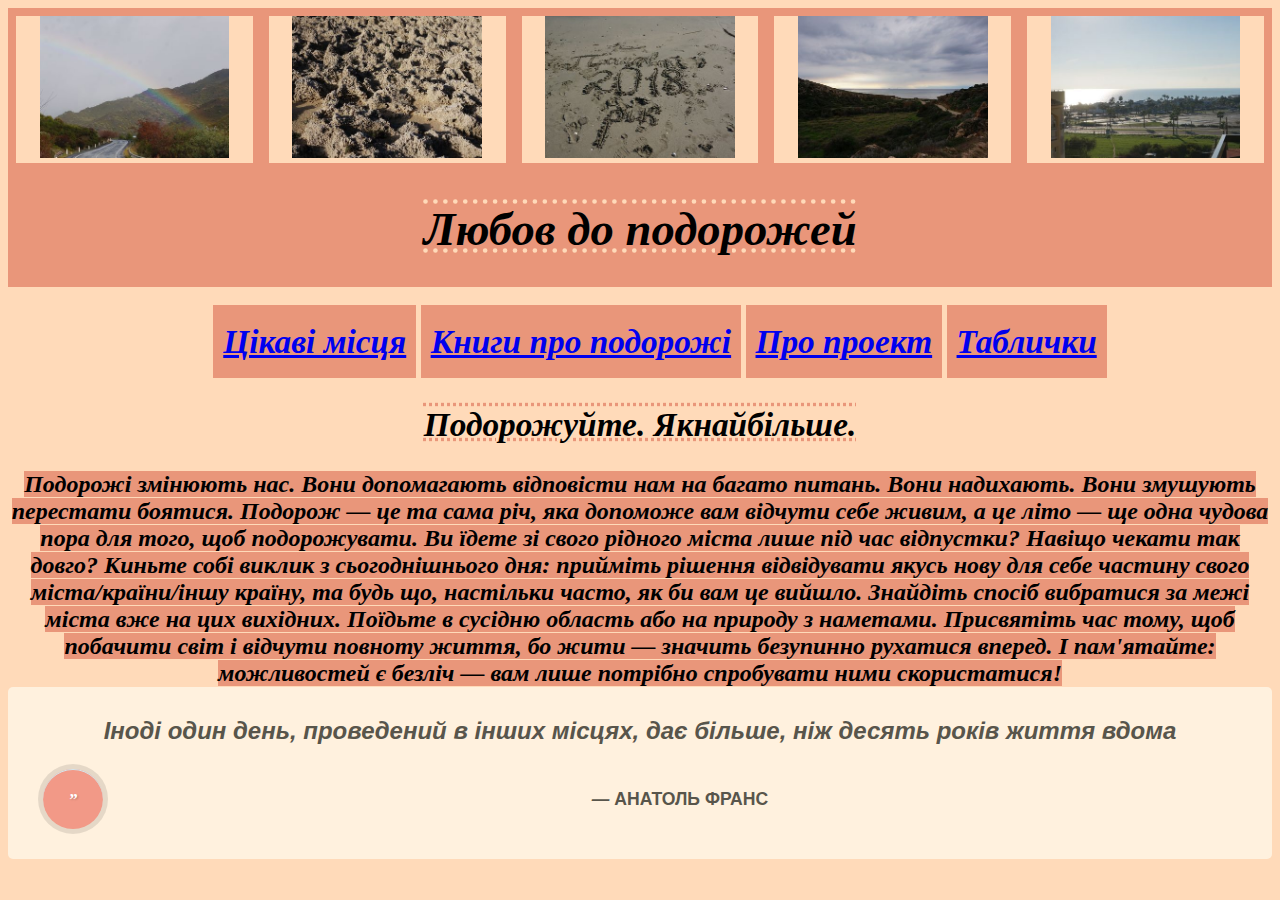
<file: index.html>
<!DOCTYPE html>
<html lang="en">
<head>
    <meta charset="UTF-8">
    <title>Лабораторна 1</title>
    <link rel="stylesheet" href="style.css">
</head>
<body>
  <div class="container">
    <div><img src="images/img1.jpg" /></div>
    <div><img src="images/img2.jpg" /></div>
    <div><img src="images/img3.jpg" /></div>
    <div><img src="images/img4.jpg" /></div>
    <div><img src="images/img5.jpg" /></div>
  </div>
  <div class="container">
<h1>Любов до подорожей</h1>
</div>
<div class="menu main-menu">
<ul>
  <li><a target="_blank" href="file:///E:/2%20%D0%BA%D1%83%D1%80%D1%81/Web/map.html">Цікаві місця</a></li>
  <li><a target="_blank" href="file:///E:/2%20%D0%BA%D1%83%D1%80%D1%81/Web/%D0%9A%D0%BD%D0%B8%D0%B3%D0%B8.html">Книги про подорожі</a></li>
  <li><a target="_blank" href="file:///E:/2%20%D0%BA%D1%83%D1%80%D1%81/Web/%D0%9F%D1%80%D0%BE%D0%B5%D0%BA%D1%82.html">Про проект</a></li>
  <li><a target="_blank" href="file:///E:/2%20%D0%BA%D1%83%D1%80%D1%81/Web/%D0%A2%D0%B0%D0%B1%D0%BB%D0%B8%D1%87%D0%BA%D0%B0%201.html">Таблички</a></li>
  <div>
</ul>
<h2>Подорожуйте. Якнайбільше.</h2>
<span>
  Подорожі змінюють нас. Вони допомагають відповісти нам на багато питань. Вони надихають. Вони змушують перестати боятися.
   Подорож — це та сама річ, яка допоможе вам відчути себе живим, а це літо — ще одна чудова пора для того, щоб подорожувати.

  Ви їдете зі свого рідного міста лише під час відпустки? Навіщо чекати так довго?

  Киньте собі виклик з сьогоднішнього дня: прийміть рішення відвідувати якусь нову для себе частину свого міста/країни/іншу країну,
   та будь що, настільки часто, як би вам це вийшло.

  Знайдіть спосіб вибратися за межі міста вже на цих вихідних. Поїдьте в сусідню область або на природу з наметами.
  Присвятіть час тому, щоб побачити світ і відчути повноту життя, бо жити — значить безупинно рухатися вперед.

  І пам'ятайте: можливостей є безліч — вам лише потрібно спробувати ними скористатися!
</span>
<blockquote>
  <p>Іноді один день, проведений в інших місцях, дає більше, ніж десять років життя вдома</p>
  <footer>— <cite>Анатоль Франс</cite></footer>
</blockquote>
</body>
</html>
</file>
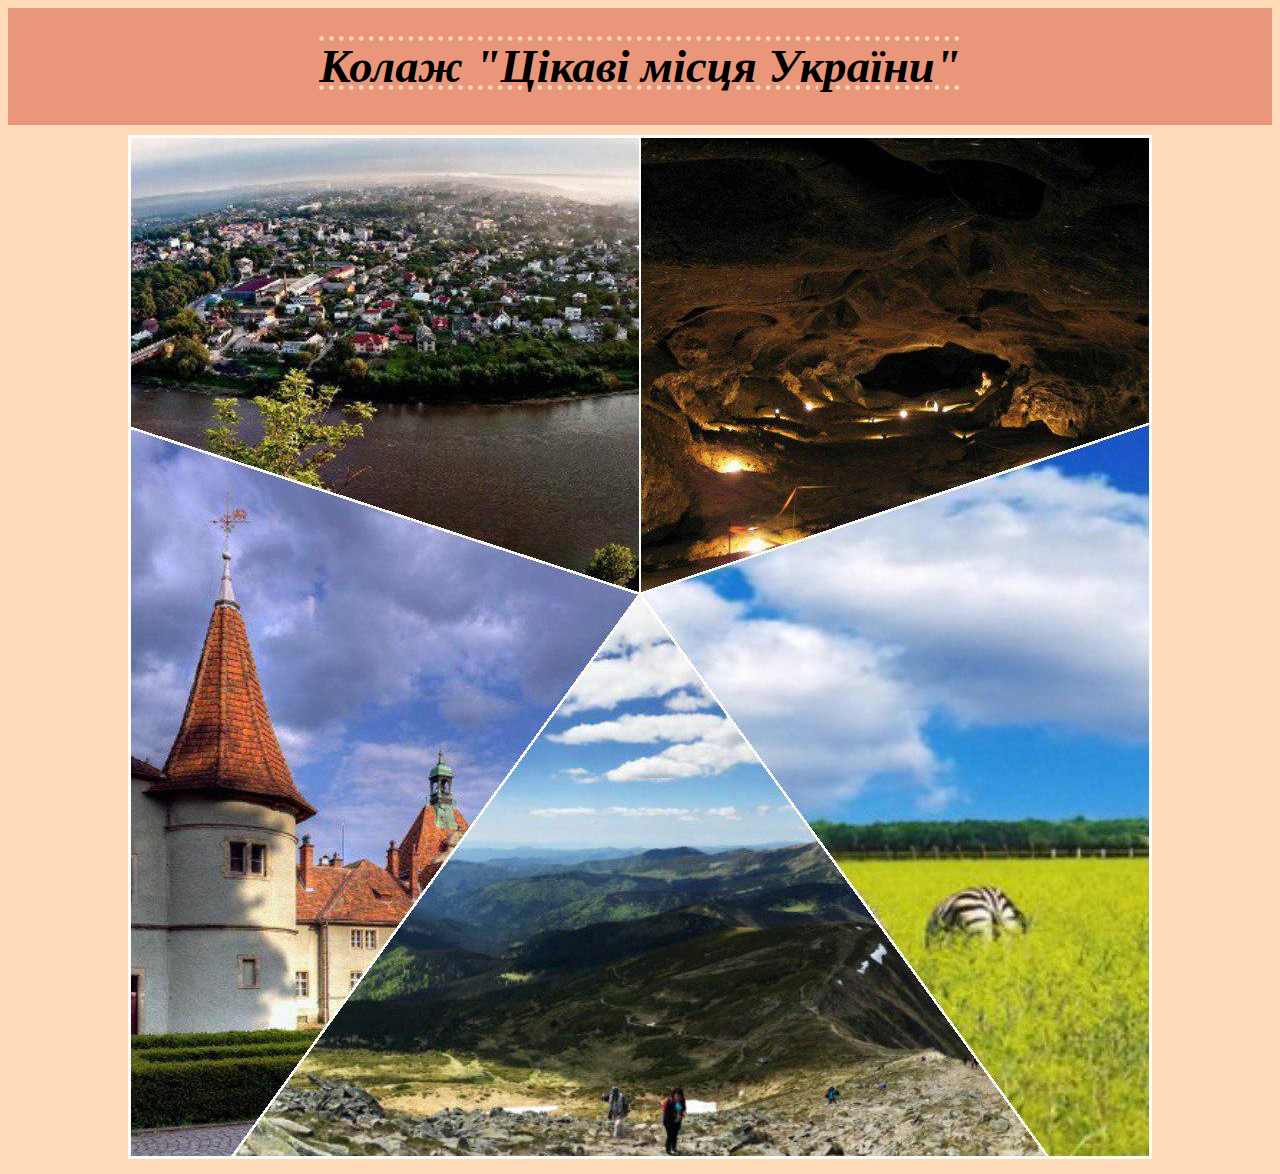
<file: map.html>
<!DOCTYPE html>
<html lang="uk">
<head>

  <title>Цікаві місця</title>
  <link rel="stylesheet" href="style.css">
</head>
<body>
  <div class="container">
<h1>Колаж "Цікаві місця України"</h2>
</div>
  <div class="colage">
<img src="1.jpg"  alt="Колаж цікавих місць" usemap="#Navigation"/>
<map name="Navigation">
  <area shape="poly" coords="0,0,0,293,511,460,511,0" href="https://uk.wikipedia.org/wiki/%D0%97%D0%B0%D0%BB%D1%96%D1%89%D0%B8%D0%BA%D0%B8" alt="Заліщики">
  <area shape="poly" coords="511,460,511,0,1022,0,1022,288" href="https://uk.wikipedia.org/wiki/%D0%9E%D0%BB%D0%B5%D1%88%D0%BA%D1%96%D0%B2%D1%81%D1%8C%D0%BA%D1%96_%D0%BF%D1%96%D1%81%D0%BA%D0%B8" alt="Олешківські піскиИ">
  <area shape="poly" coords="0,293,511,460,103,1022,0,1022" href="https://uk.wikipedia.org/wiki/%D0%9F%D0%B0%D0%BB%D0%B0%D1%86_%D0%B3%D1%80%D0%B0%D1%84%D1%96%D0%B2_%D0%A8%D0%B5%D0%BD%D0%B1%D0%BE%D1%80%D0%BD%D1%96%D0%B2" alt="Замок Шенборнів ">
  <area shape="poly" coords="103,1022,511,460,920,1022" href="https://uk.wikipedia.org/wiki/%D0%9A%D0%B0%D1%80%D0%BF%D0%B0%D1%82%D0%B8" alt="Карпати">
  <area shape="poly" coords="920,1022,511,460,1022,288,1022,1022" href="https://uk.wikipedia.org/wiki/%D0%90%D1%81%D0%BA%D0%B0%D0%BD%D1%96%D1%8F-%D0%9D%D0%BE%D0%B2%D0%B0_(%D0%B7%D0%B0%D0%BF%D0%BE%D0%B2%D1%96%D0%B4%D0%BD%D0%B8%D0%BA)" alt="Асканія-Нова">
</div>
</body>
<html>
</file>
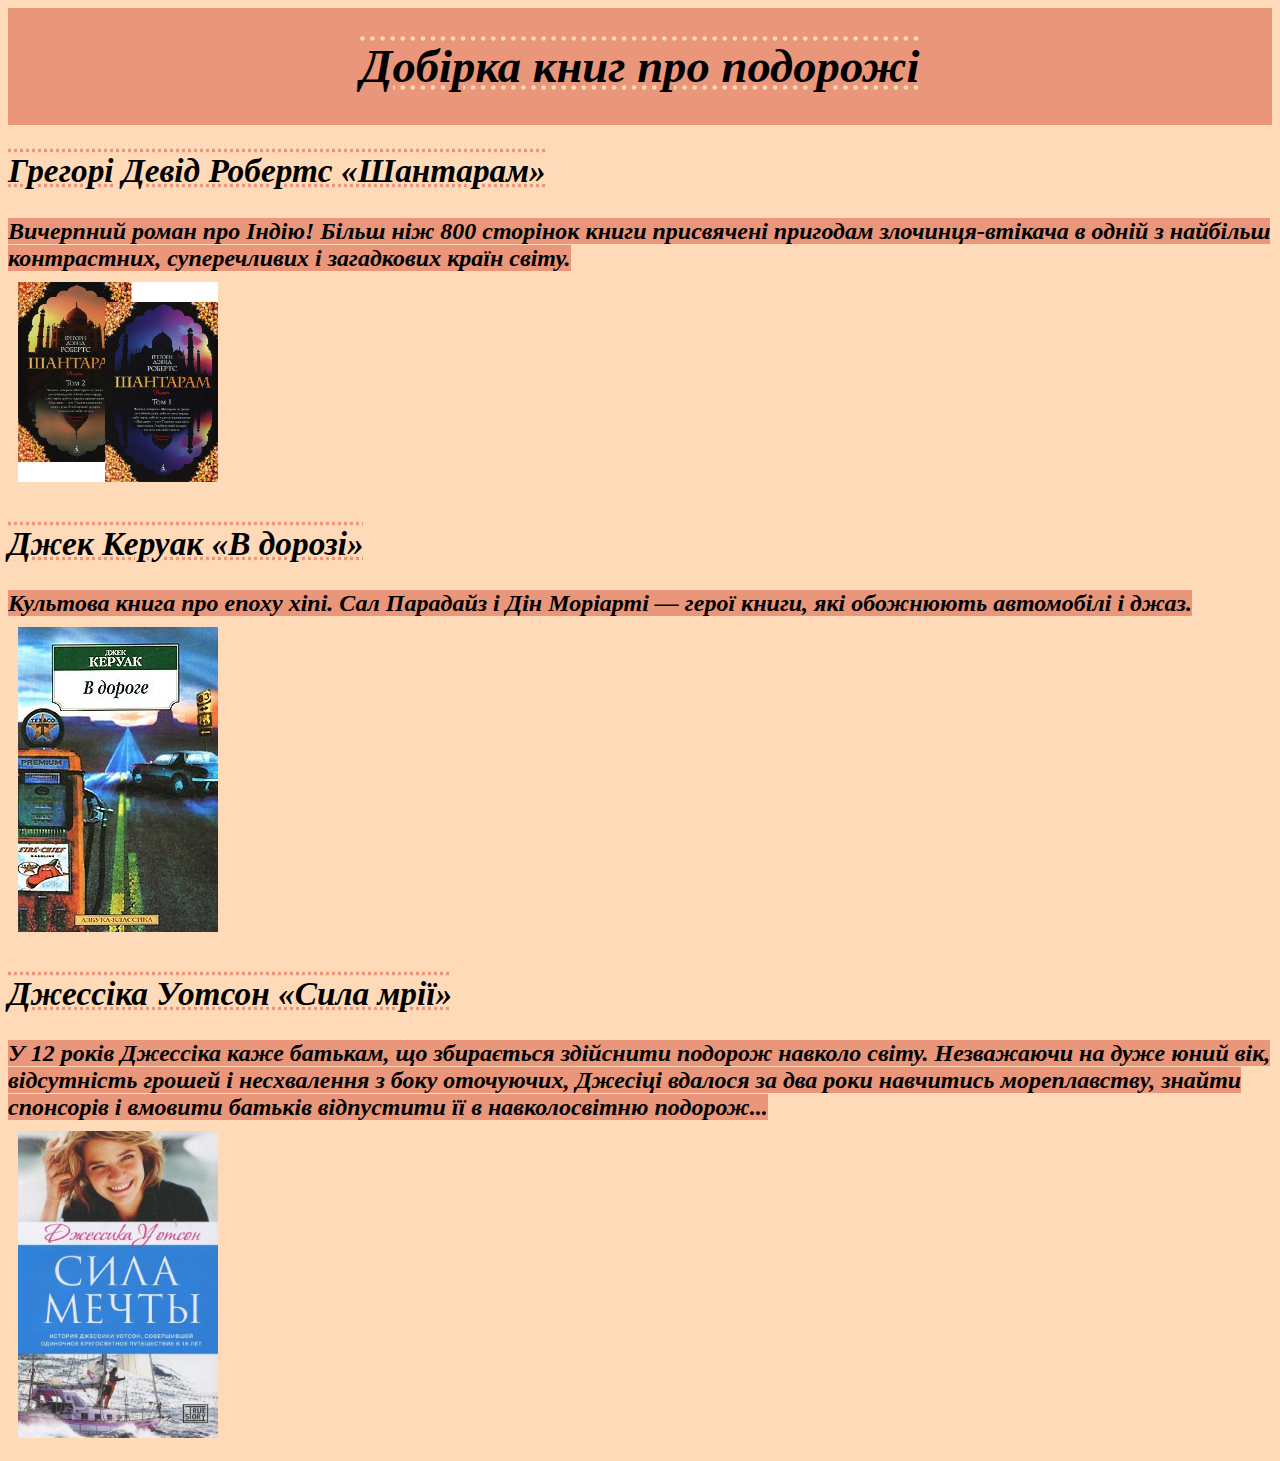
<file: Книги.html>
<!DOCTYPE html>
<html lang="uk">
<head>

  <title>Книги про подорожі</title>
  <link rel="stylesheet" href="style.css">
</head>
<body>
  <div class="container">
<h1>Добірка книг про подорожі</h1>
</div class="container">
<div>
  <h2>
    Грегорі Девід Робертс «Шантарам»
  </h2>
  <div>
  <span>
    Вичерпний роман про Індію! Більш ніж 800
    сторінок книги присвячені пригодам злочинця-втікача
     в одній з найбільш контрастних, суперечливих і загадкових країн світу.
   </span>
 </div>
   <img class="book" src="book_1.jpg"  alt="Зображення книги">
</div>
<div>
  <h2>
    Джек Керуак «В дорозі»
  </h2>
  <div>
  <span>
    Культова книга про епоху хіпі. Сал Парадайз і Дін Моріарті — герої книги, які обожнюють автомобілі і джаз.
  </span>
</div>
  <img class="book" src="book_2.jpg"  alt="Зображення книги">
</div>
<div>
  <h2>
     Джессіка Уотсон «Сила мрії»
  </h2>
  <div>
  <span>
    У 12 років Джессіка каже батькам, що збирається здійснити подорож навколо світу.
    Незважаючи на дуже юний вік, відсутність грошей і несхвалення з боку оточуючих,
    Джесіці вдалося за два роки навчитись мореплавству, знайти спонсорів і вмовити батьків відпустити її в навколосвітню подорож...
  </span>
</div>
  <img class="book" src="book_3.jpg"  alt="Зображення книги">
</div>
</div>
</body>
<html>
</file>
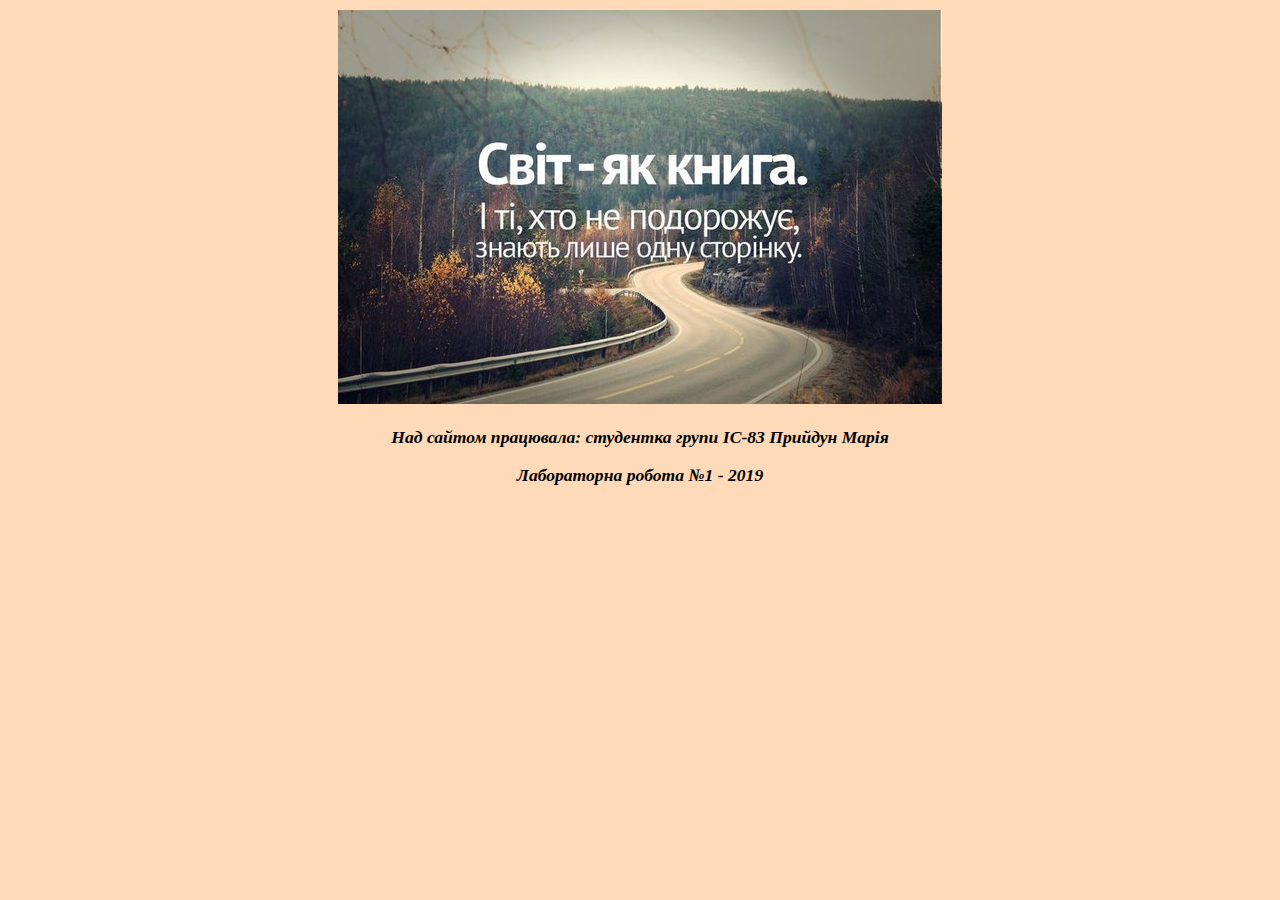
<file: Проект.html>
<!DOCTYPE html>
<html lang="uk">
<head>

  <title>Про проект</title>
  <link rel="stylesheet" href="style.css">
</head>
<body>
  <div class="colage">
<img src="main.jpg"  alt="Світ як книгаю І ті,хто не подорожує, знають лише одну сторінку" />
</div>
<div class="colage">
<p > Над сайтом працювала: студентка групи ІС-83 Прийдун Марія</p>
<p>Лабораторна робота №1 - 2019</p>
</div>
</body>
<html>
</file>
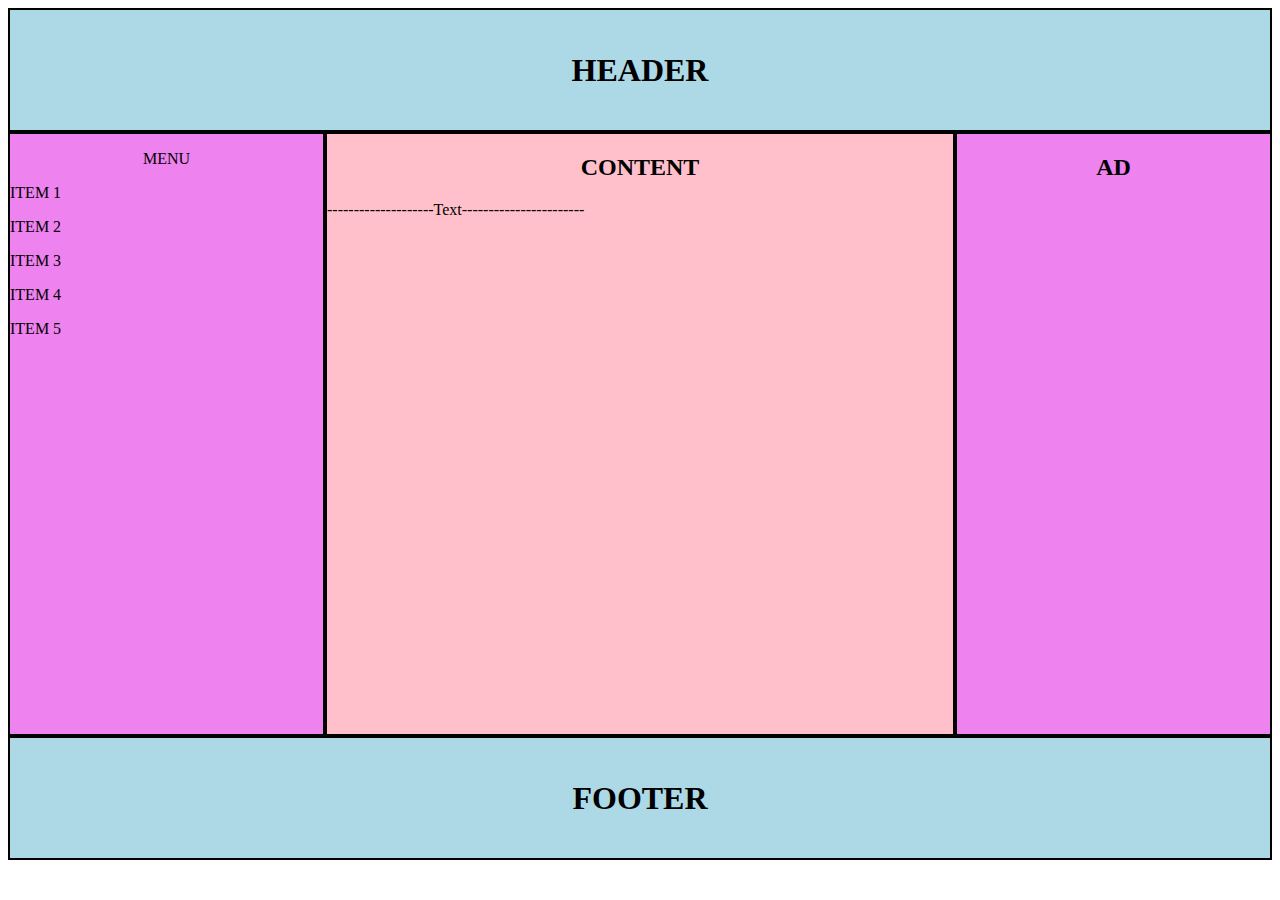
<file: Спроба.html>
<!DOCTYPE html>
<html lang="en">
<head>
    <title>Святий Грааль</title>
      <style>

        h1{
          background: lightblue;
          min-height: 120px;
          border: 2px solid black;
          margin: 0;
        }
        .centre{
          display: flex;
          justify-content: center;
          align-items: center;
        }
        div.side{

          width: 500px;
          height: 600px;
          background: violet;
        }
        div{
            border: 2px solid black;
        }
        main{
           display: flex;
           flex-wrap:nowrap;
        }
        .content{
          width: 1000px;
          height: 600px;
          background:pink;
        }
        @media all and (min-width: 600px) {
      /* We tell both sidebars to share a row */
      .main { flex: 1 auto; }
    }
      </style>

</head>
<body>
  <h1 class="centre"> HEADER  </h1>
  <main>
    <div class="side">
      <p class="centre"> MENU </p>
      <p> ITEM 1</p>
      <p> ITEM 2</p>
      <p> ITEM 3</p>
      <p> ITEM 4</p>
      <p> ITEM 5</p>
    </div>
    <div class="content">
        <h2 class="centre"> CONTENT </h2>
        <p>--------------------Text-----------------------</p>
    </div>
    <div class="side">
      <h2 class="centre">  AD </h2>
     </div>
  </main>
  <h1 class="centre"> FOOTER  </h1>
</body>
</html>
</file>
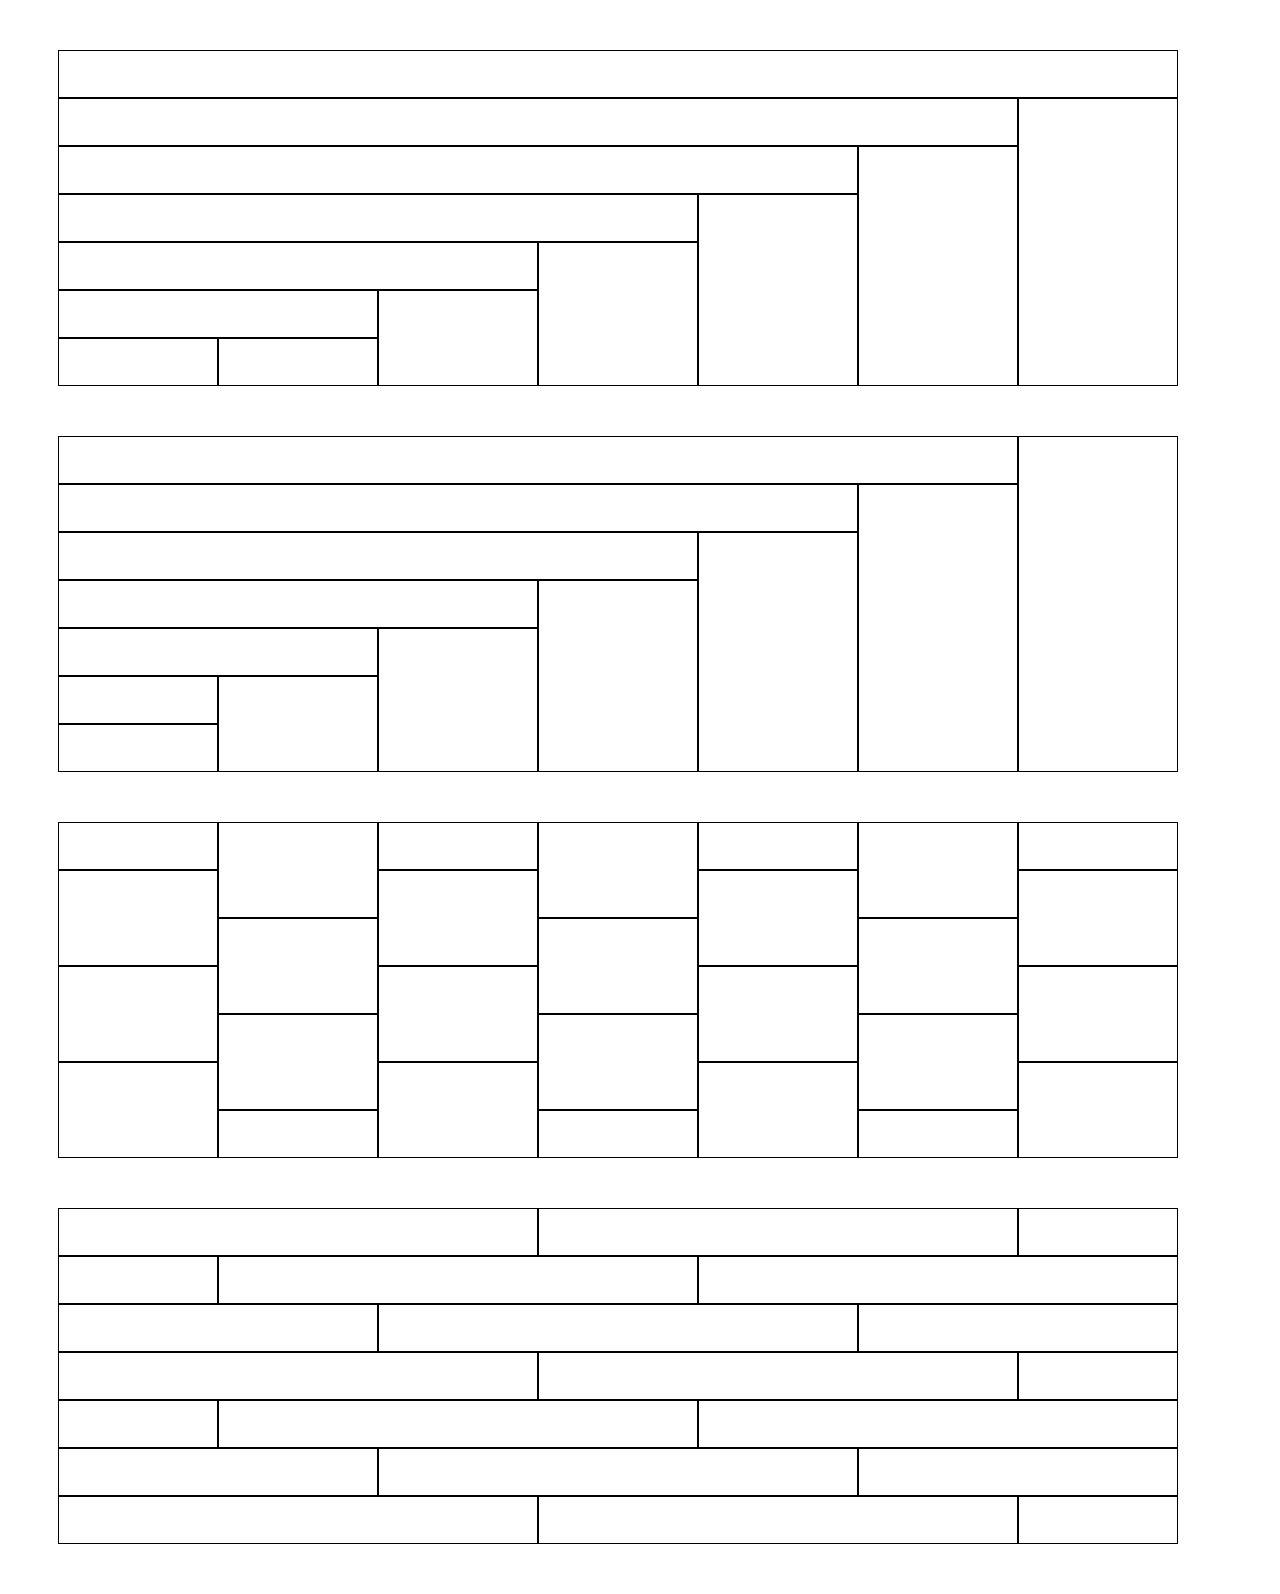
<file: Табличка 1.html>
<!DOCTYPE html>
<html lang="en">
<head>
  <title>Таблички</title>
  <style>

  div { border: 1px solid; }
  span.t1 {
      display: grid;
      grid-template-columns: 10em 10em 10em 10em 10em 10em 10em;
      grid-template-rows: 3em 3em 3em 3em 3em 3em 3em;
      grid-template-areas:
          "row1 row1 row1 row1 row1 row1 row1 "
          "row2 row2 row2 row2 row2 row2 column7"
          "row3 row3 row3 row3 row3 column6 column7"
          "row4 row4 row4 row4 column5 column6 column7"
          "row5 row5 row5 column4 column5 column6  column7"
          "row6 row6 column3 column4 column5 column6 column7"
          "row7 seven1 column3 column4 column5 column6 column7";
          margin: 50px;
  }
  span.t2 {
      display: grid;
      grid-template-columns: 10em 10em 10em 10em 10em 10em 10em;
      grid-template-rows: 3em 3em 3em 3em 3em 3em 3em;
      grid-template-areas:
          "row1 row1 row1 row1 row1 row1 column7 "
          "row2 row2 row2 row2 row2 column6 column7"
          "row3 row3 row3 row3 column5 column6 column7"
          "row4 row4 row4 column4 column5 column6 column7"
          "row5 row5 column3 column4 column5 column6  column7"
          "row6 column2 column3 column4 column5 column6 column7"
          "row7 column2 column3 column4 column5 column6 column7";
          margin: 50px;
  }
  span.t3 {
    display: grid;
    grid-template-columns: 10em 10em 10em 10em 10em 10em 10em;
    grid-template-rows: 3em 3em 3em 3em 3em 3em 3em;
    grid-template-areas:
        "rectangle1_1   rectangle2_12   rectangle3_1 rectangle4_12 rectangle5_1   rectangle6_12   rectangle7_1 "
        "rectangle1_23  rectangle2_12   rectangle3_23 rectangle4_12 rectangle5_23  rectangle6_12   rectangle7_23 "
        "rectangle1_23  rectangle2_34   rectangle3_23 rectangle4_34 rectangle5_23  rectangle6_34   rectangle7_23"
        "rectangle1_45  rectangle2_34   rectangle3_45 rectangle4_34 rectangle5_45  rectangle6_34   rectangle7_45"
        "rectangle1_45  rectangle2_56   rectangle3_45 rectangle4_56 rectangle5_45  rectangle6_56   rectangle7_45"
        "rectangle1_67  rectangle2_56   rectangle3_67 rectangle4_56 rectangle5_67  rectangle6_56   rectangle7_67"
        "rectangle1_67   rectangle2_7    rectangle3_67 rectangle4_7 rectangle5_67  rectangle6_7    rectangle7_67";
        margin: 50px;
  }
  span.t4{
    display: grid;
    grid-template-columns: 10em 10em 10em 10em 10em 10em 10em;
    grid-template-rows: 3em 3em 3em 3em 3em 3em 3em;
    grid-template-areas:
        "rectangle1_1 rectangle1_1  rectangle1_1  rectangle1_2 rectangle1_2  rectangle1_2  rectangle1 "
        "rectangle2 rectangle2_1 rectangle2_1  rectangle2_1  rectangle2_2 rectangle2_2  rectangle2_2"
        "rectangle3_1 rectangle3_1 rectangle3_2  rectangle3_2  rectangle3_2 rectangle3_3  rectangle3_3"
        "rectangle4_1 rectangle4_1  rectangle4_1  rectangle4_2 rectangle4_2  rectangle4_2  rectangle4 "
        "rectangle5 rectangle5_1 rectangle5_1  rectangle5_1  rectangle5_2 rectangle5_2  rectangle5_2"
        "rectangle6_1 rectangle6_1 rectangle6_2  rectangle6_2  rectangle6_2 rectangle6_3  rectangle6_3"
        "rectangle7_1 rectangle7_1  rectangle7_1  rectangle7_2 rectangle7_2  rectangle7_2  rectangle7 ";
        margin: 50px;
  }


</style>
</head>
<body>
<span class="t1">
<div style="grid-area: row1">      </div>
<div style="grid-area: row2">      </div>
<div style="grid-area:column7 ">      </div>
<div style="grid-area: row3">     </div>
<div style="grid-area: column6">      </div>
<div style="grid-area: row4">      </div>
<div style="grid-area: column5">      </div>
<div style="grid-area: row5">      </div>
<div style="grid-area: column4">      </div>
<div style="grid-area: row6">      </div>
<div style="grid-area: column3">      </div>
<div style="grid-area: row7">      </div>
<div style="grid-area: seven1">      </div>
</span>

<span class="t2">
  <div style="grid-area: row1">      </div>
  <div style="grid-area: row2">      </div>
  <div style="grid-area:column7 ">      </div>
  <div style="grid-area: row3">     </div>
  <div style="grid-area: column6">      </div>
  <div style="grid-area: row4">      </div>
  <div style="grid-area: column5">      </div>
  <div style="grid-area: row5">      </div>
  <div style="grid-area: column4">      </div>
  <div style="grid-area: row6">      </div>
  <div style="grid-area: row7">      </div>
  <div style="grid-area: column3">      </div>
  <div style="grid-area: column2">    </div>
</span>
<span class="t3">
  <div style="grid-area: rectangle1_1">      </div>
  <div style="grid-area: rectangle1_23">      </div>
  <div style="grid-area:rectangle1_45 ">      </div>
  <div style="grid-area: rectangle1_67">     </div>
  <div style="grid-area: rectangle2_12">      </div>
  <div style="grid-area: rectangle2_34">      </div>
  <div style="grid-area: rectangle2_56">       </div>
  <div style="grid-area: rectangle2_7">      </div>
  <div style="grid-area: rectangle3_1">      </div>
  <div style="grid-area: rectangle3_23">      </div>
  <div style="grid-area:rectangle3_45 ">      </div>
  <div style="grid-area: rectangle3_67">     </div>
  <div style="grid-area: rectangle4_12">      </div>
  <div style="grid-area: rectangle4_34">      </div>
  <div style="grid-area: rectangle4_56">       </div>
  <div style="grid-area: rectangle4_7">      </div>
  <div style="grid-area: rectangle5_1">     </div>
  <div style="grid-area: rectangle5_23">     </div>
  <div style="grid-area:rectangle5_45 ">      </div>
  <div style="grid-area: rectangle5_67">     </div>
  <div style="grid-area: rectangle6_12">      </div>
  <div style="grid-area: rectangle6_34">      </div>
  <div style="grid-area: rectangle6_56">       </div>
  <div style="grid-area: rectangle6_7">      </div>
  <div style="grid-area: rectangle7_1">     </div>
  <div style="grid-area: rectangle7_23">      </div>
  <div style="grid-area:rectangle7_45 ">      </div>
  <div style="grid-area: rectangle7_67">     </div>
</span>
<span class="t4">
  <div style="grid-area: rectangle1_1">      </div>
  <div style="grid-area: rectangle1_2">      </div>
  <div style="grid-area:rectangle1 ">      </div>
  <div style="grid-area: rectangle2_1">     </div>
  <div style="grid-area: rectangle2_2">      </div>
  <div style="grid-area:rectangle2 ">     </div>
  <div style="grid-area: rectangle3_1">      </div>
  <div style="grid-area: rectangle3_2">      </div>
  <div style="grid-area:rectangle3_3 ">      </div>
  <div style="grid-area: rectangle4_1">      </div>
  <div style="grid-area: rectangle4_2">      </div>
  <div style="grid-area:rectangle4 ">      </div>
  <div style="grid-area: rectangle5_1">      </div>
  <div style="grid-area: rectangle5_2">     </div>
  <div style="grid-area:rectangle5 ">     </div>
  <div style="grid-area: rectangle6_1">      </div>
  <div style="grid-area: rectangle6_2">     </div>
  <div style="grid-area:rectangle6_3 ">     </div>
  <div style="grid-area: rectangle7_1">    </div>
  <div style="grid-area: rectangle7_2">     </div>
  <div style="grid-area:rectangle7 ">     </div>
</span>

</body>
</html>
</file>
<file: style.css>
body{
  font: bold italic 110% serif;
  background-color: #FFDAB9;
}

h2{
text-decoration: underline overline dotted #E9967A;
font-size: 25pt;
}
.colage{
  text-align: center;
  margin:10px;
}
.book{
  width: 200px;
  margin: 10px;

}
span{
  background-color: #E9967A;
  font-size: 18pt;
}

.container {
  background-color: #E9967A;
  display: flex;
  justify-content: center;
  flex-wrap: wrap;
}

.container div {
  background-color: #FFDAB9;
  text-align: center;
  margin: 8px;
  max-width: 200 px;
  min-width: 500 px;
  flex-grow: 100;
  flex-shrink: 1;
  flex-basis: 150px;
}
.container div img {
  width: 80%;
}
h1{

  font-size: 35pt;
  text-align: center;
  text-decoration: underline overline dotted #FFDAB9 ;
}


.main-menu li:hover {
  box-shadow: 4px 6px 10px 4px #AAAA;
  cursor: pointer;
  text-decoration: underline;
  cursor: pointer;
}

.main-menu{

  text-align: center;
}
.main-menu  li {
  display: inline-block;
  background-color:#E9967A ;
  padding: 10px;
  line-height: 1.6;
  font-size: 25pt;
  font-weight: bold;

  }
  blockquote {
margin: 0;
background: #FFF1DE;
color: #58554B;
padding: 30px;
border-radius: 5px;
font-family: 'Lato', sans-serif;
}
blockquote p {
margin-top: 0;
font-size: 24px;
}
blockquote footer {
position: relative;
padding-left: 80px;
line-height: 60px;
}
blockquote footer:before {
content: " 	\201d";
font-family: FontAwesome;
color: white;
width: 60px;
height: 60px;
text-align: center;
border-radius: 50%;
position: absolute;
left: 5px;
background: #F29987;
box-shadow: inset 0 1px 0 #D4E8EF, 0 0 0 5px rgba(0,0,0,.1);
text-shadow: 1px 1px 2px rgba(0,0,0,.2)
}
blockquote cite {
font-style: normal;
text-transform: uppercase;
}
</file>
